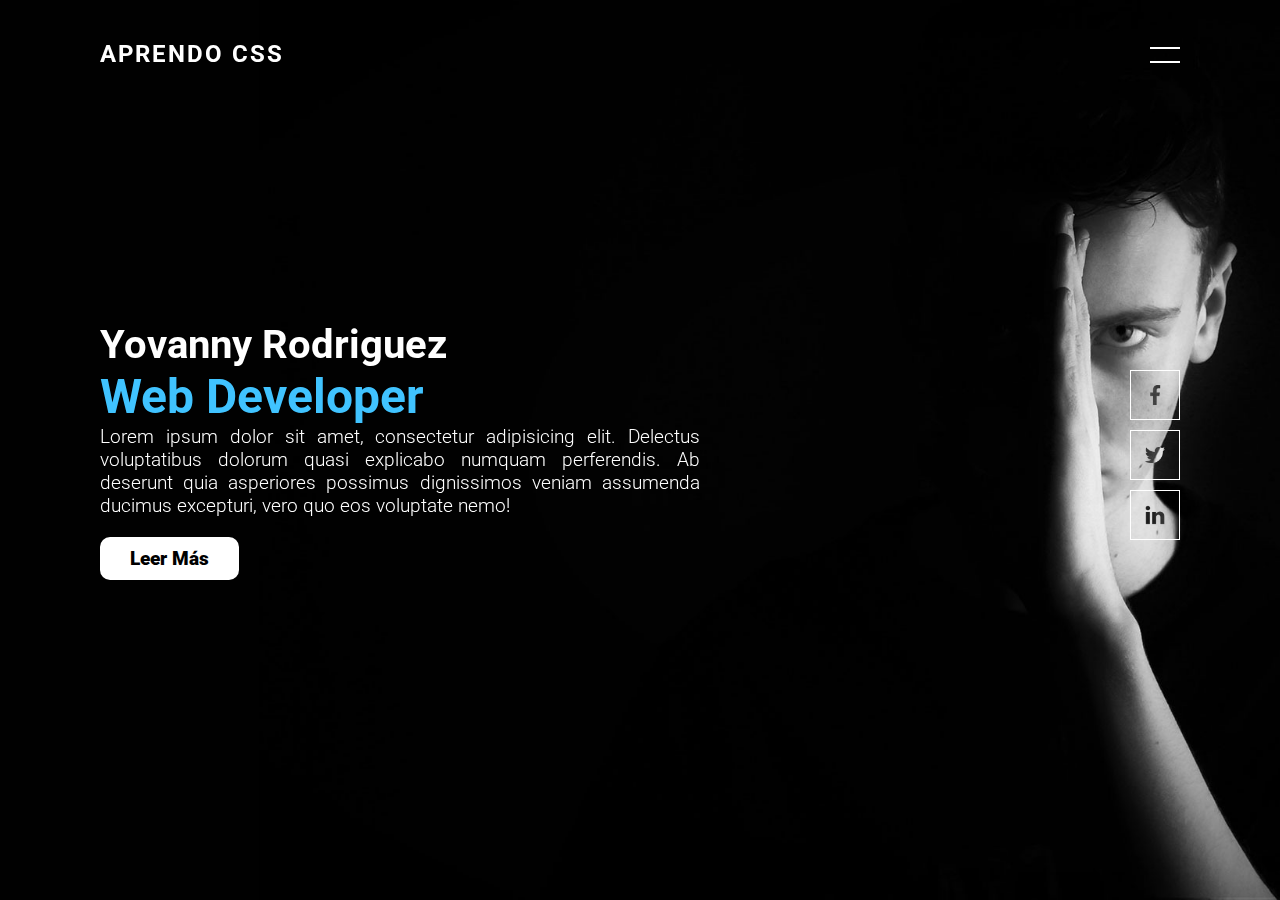
<file: proyecto/index.html>
<!DOCTYPE html>
<html lang="en">
<head>
    <meta charset="UTF-8">
    <meta name="viewport" content="width=device-width, initial-scale=1.0">
    <title>Aprendo HTML5</title>
    <link rel="stylesheet" href="css/style.css">
</head>
<body>
    <section class="banner" id="id_banner">
        <header>
            <a href="#" class="logo">Aprendo CSS</a>
            <div id="toggle" onclick="cambio()"></div>
        </header>
        <div class="container">
            <h2>Yovanny Rodriguez <br> <span>Web Developer</span></h2>
            <p>
                Lorem ipsum dolor sit amet, consectetur adipisicing elit. Delectus voluptatibus dolorum quasi 
                explicabo numquam perferendis. Ab deserunt quia asperiores possimus dignissimos 
                veniam assumenda ducimus excepturi, vero quo eos voluptate nemo!
            </p>
            <a href="#">Leer Más</a>
        </div>
        <ul class="redes">
            <li><a href="#"><img src="img/facebook.png" width="100" alt=""></a></li>
            <li><a href="#"><img src="img/instagram.png" width="100"  alt=""></a></li>
            <li><a href="#"><img src="img/linkdlin.png" width="100"  alt=""></a></li>
        </ul>
    </section>
    <div id="navegacion">
        <ul>
            <li><a href="">Inicio</a></li>
            <li><a href="">Blog</a></li>
            <li><a href="">Nosotros</a></li>
            <li><a href="">Contacto</a></li>
        </ul>
    </div>

    <script src="js/main.js"></script>
</body>
</html>
</file>
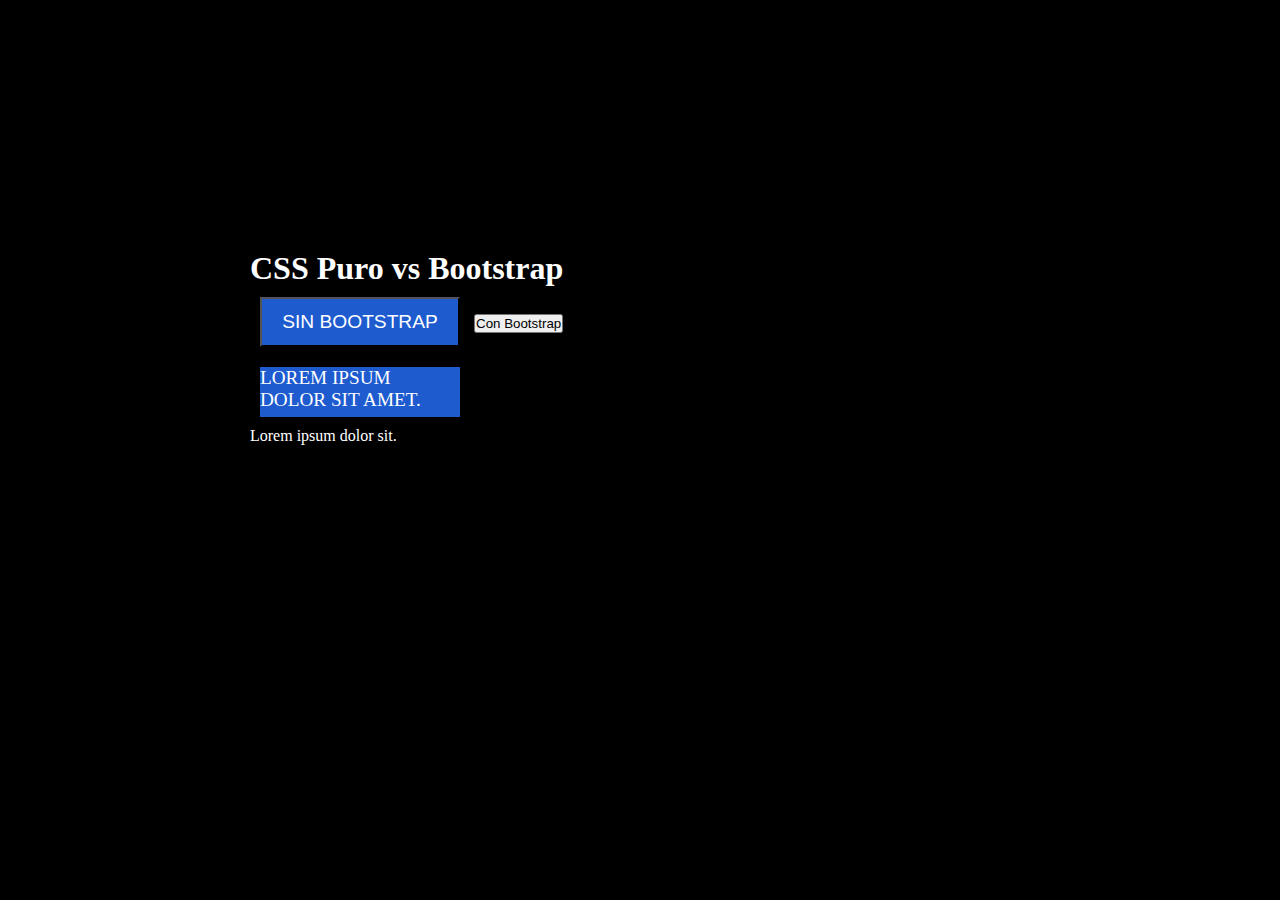
<file: proyecto/extra.html>
<!DOCTYPE html>
<html lang="en">
<head>
    <meta charset="UTF-8">
    <meta name="viewport" content="width=device-width, initial-scale=1.0">
    <title>Document</title>
    <link rel="stylesheet" href="https://cdn.jsdelivr.net/npm/bootstrap@4.5.3/dist/css/bootstrap.min.css" integrity="sha384-TX8t27EcRE3e/ihU7zmQxVncDAy5uIKz4rEkgIXeMed4M0jlfIDPvg6uqKI2xXr2" crossorigin="anonymous">
    <style>
        *{
            margin: 0;
            padding: 0;
            box-sizing: border-box;
        }
        body{
            background: #000;
            color: #fff;
        }
        h1{
            color: #fff;
        }
        .botones
        {
            margin: 250px 0 0 250px;
        }
        .boton{
            width: 200px;
            height: 50px;
            color: #fff;
            background: rgb(29, 91, 207);
            font-size: 1.2em;
            font-weight: 500;
            text-transform: uppercase;
            transition: .2s;
            cursor: pointer;
            margin: 10px;
        }
        .boton:focus
        {
            box-shadow: 5px #fff;
        }
    </style>

</head>
<body>
    
    <div class="botones">
        <h1>CSS Puro vs Bootstrap</h1>
        <button class="boton">Sin Bootstrap</button>


        <button class="btn btn-danger">Con Bootstrap</button>


        <p class="boton">Lorem ipsum dolor sit amet.</p>
        <p class="form-control">Lorem ipsum dolor sit.</p>
    </div>



</body>
</html>
</file>
<file: proyecto/css/style.css>
@import url('https://fonts.googleapis.com/css2?family=Roboto:wght@100&display=swap');
*
{
    margin: 0;
    padding: 0;
    box-sizing: border-box;
    font-family: 'Roboto', 'Times New Roman', Times, serif;
}


header
{
    position: absolute;
    top: 0;
    left: 0;
    width: 100%;
    display: flex;
    justify-content: space-between;
    padding: 40px 100px;
    z-index: 10000;
    transition: .6s;
} 

header .logo
{
    position: relative;
    font-weight: 700;
    color: #fff;
    text-decoration: none;
    font-size: 24px;
    text-transform: uppercase;
    letter-spacing: 2px;
    transition: 0.6s;
}
header #toggle
{
    position: relative;
    width: 30px;
    height: 30px;
    cursor: pointer;
}
header #toggle:before
{
    content: '';
    position: absolute;
    top: 7px;
    width: 100%;
    height: 2px;
    background: #fff;
}
header #toggle:after
{
    content: '';
    position: absolute;
    bottom: 7px;
    width: 100%;
    height: 2px;
    background: #fff; 
}
.banner
{
    position: relative;
    width: 100%;
    min-height: 100vh;
    padding: 100px;
    background: url(../img/bg.jpg);
    background-size: cover;
    display: flex;
    align-items: center;
    transition: .5s;
}
.banner.active header #toggle:before
{
    top: 50%;
    left: 50%;
    transform: translate(-50%, -50%) rotate(45deg);
}
.banner.active header #toggle:after
{
    top: 50%;
    left: 50%;
    transform: translate(-50%, -50%) rotate(-45deg);
}

.banner.active
{
    transform: translateX(-400px);
    transition: .5s;
}

#navegacion
{
    position: fixed;
    top: 0;
    right: -400px;
    width: 400px;
    height: 100vh;
    background: #bd6022;
    z-index: 1;
    display: grid;
    place-items: center;
    transition: .5s;
}

#navegacion.active
{
    right: 0;
}
#navegacion ul 
{
    position: relative;
    display: flex;
    flex-direction: column;
}
#navegacion ul li 
{
    list-style: none;

}
#navegacion ul li a
{
    color: #fff;
    text-decoration: none ;
    display: inline-block;
    font-size: 2em;
    font-weight: 500;
    text-transform: uppercase;
}
.container
{
    max-width: 600px;
}
.container h2
{
    color: #fff;
    font-size: 2.5em;
}
.container h2 span
{
    color: #40c3ff;
    font-size: 1.2em;
}
.container p
{
    font-size: 1.2em;
    color: #fff;
    font-weight: 300;
    text-align: justify;
}
.container a
{
    position: relative;
    display: inline-block;
    margin-top: 20px;
    background: #fff;
    color: #000;
    padding: 10px 30px;
    text-decoration: none;
    font-size: 1.2em;
    font-weight: 900;
    transition: 0.5s;
    border-radius: 10px;
}
.redes
{
    position: absolute;
    display: flex;
    flex-direction: column;
    right: 100px;
}
.redes li
{
    list-style: none;
}
.redes li a
{
    position: relative;
    display: grid;
    place-items: center;
    width: 50px;
    height: 50px;
    text-decoration: none;
    border: 1px solid #fff;
    margin: 10px 0 0;
}
.redes li a:hover
{
    background: #fff;
}
.redes li a img
{
    max-width: 20px;
    filter: invert(1);
    mix-blend-mode: difference;
}
@media (max-width: 767px)
{
    header
    {
        padding: 20px 50px;
    }
    .banner
    {
       padding: 100px 50px 150px;
    }
    .banner h2 
    {
        font-size: 1.8em;
    }
    .banner .container p,
    .banner .container a
    {
        font-size: 1em;
    }
    .banner.active
    {
        transform: translateX(-400px);
    }
    #navegacion 
    {
        width: 250px;
    }
    #navegacion ul li a
    {
        font-size: 1.5em;
        margin: 5px 0;
    }
    .redes
    {
        position: absolute;
        bottom: 50px;
        right: initial;
        flex-direction: row;
    }
    .redes li a
    {
        margin: inherit;
        margin-right: 10px;
    }
}
</file>
